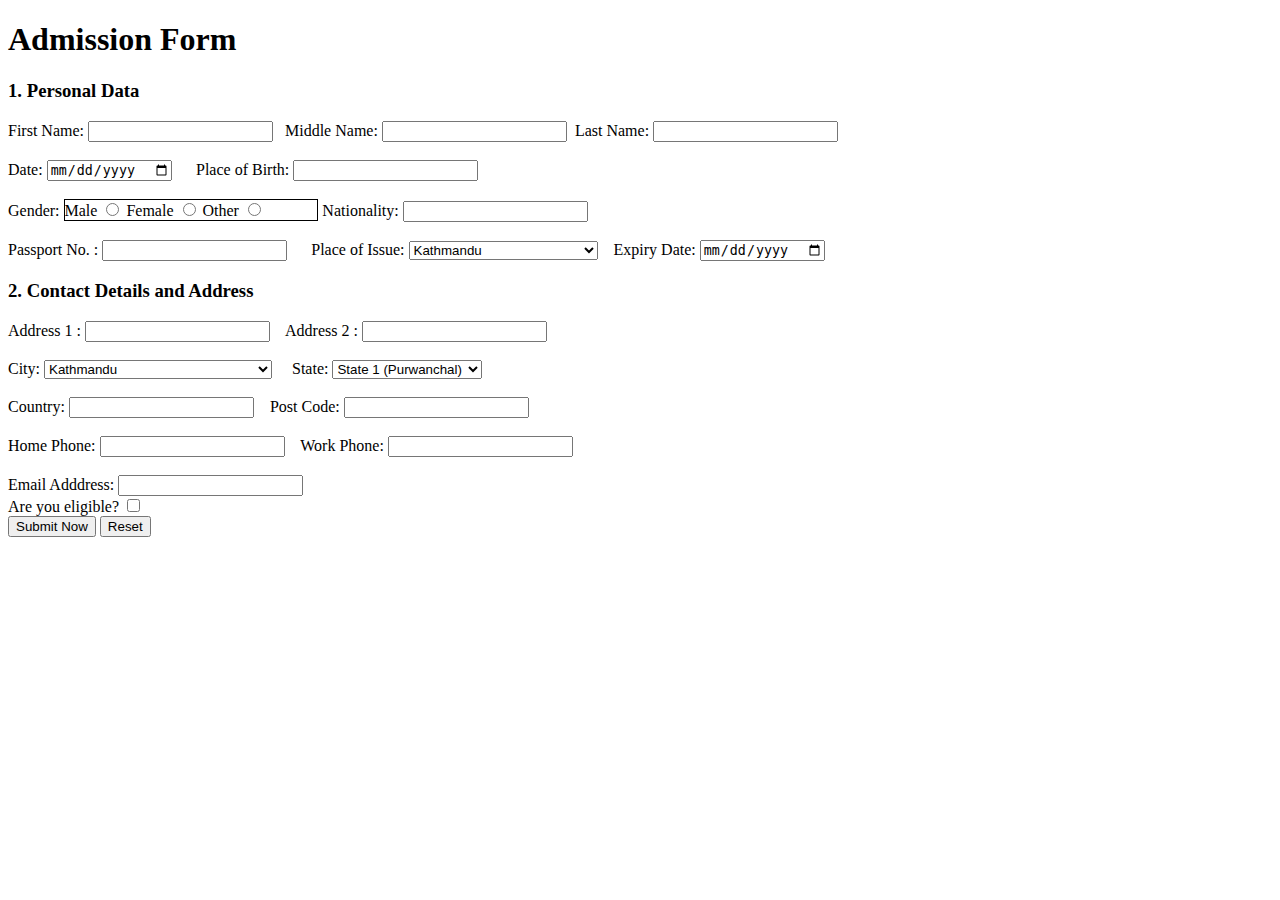
<file: Job Application Forms/index1.html>
<!DOCTYPE html>
<html lang="en">
<head>
    <meta charset="UTF-8">
    <meta name="viewport" content="width=device-width, initial-scale=1.0">
    <link rel="stylesheet" href="style.css">
    <title>Forms</title>
</head>
<body>
    <div class="container">
        <div>
            <h1>Admission Form</h1>
            <h3> 1. Personal Data</h3>
            <form action="backend.php">
              <div> First Name: <input type="text"> &nbsp;
              Middle Name: <input type="text">&nbsp;
              Last Name: <input type="text">
            </div> <br>
            <div>
                 Date: <input type="date" name="" id=""> &nbsp;&nbsp;&nbsp;&nbsp;
                 Place of Birth: <input type="text">
            </div>
            <br>
            <div>
                Gender:  
                <div class="bc1" style="border: 1px solid black; width: 20%;">
                Male <input type="radio" name="myGender">
               Female <input type="radio" name="myGender">
                Other <input type="radio" name="myGender">
            </div>
            <div class="bc1">
            Nationality: <input type="text">&nbsp;&nbsp;&nbsp;&nbsp;
            </div>
            <br>
            <br>
            <div>

            Passport No. : <input type="number" name="" id=""> &nbsp;&nbsp;&nbsp;&nbsp;
            Place of Issue: 
            <select>
            <option value="Kathmandu">Kathmandu</option>
            <option value="Lalitput(Patan)">Lalitput(Patan)</option>
            <option value="Bhaktapur">Bhaktapur</option>
            <option value="Dhankuta">Dhankuta</option>
            <option value="Ilam">Ilam</option>
            <option value="Bhadrapur">Bhadrapur</option>
            <option value="Biratnagar">Biratnagar</option>
            <option value="Itahari">Itahari</option>
            <option value="Rajbiraj">Rajbiraj</option>
            <option value="Lahan">Lahan</option>
            <option value="Janakpur">Janakpur</option>
            <option value="Jaleshwar">Jaleshwar</option>
            <option value="Malangwa">Malangwa</option>
            <option value="Gaur">Gaur</option>
            <option value="Kalaiya">Kalaiya</option>
            <option value="Birgunj">Birgunj</option>
            <option value="Hetauda">Hetauda</option>
            <option value="Bidur">Bidur</option>
            <option value="Gorkha">Gorkha</option>
            <option value="Besisahar">Besisahar</option>
            <option value="Damauli">Damauli</option>
            <option value="Syangja">Syangja</option>
            <option value="Pokhara">Pokhara</option>
            <option value="Chame">Chame</option>
            <option value="Jomsom">Jomsom</option>
            <option value="Kusma">Kusma</option>
            <option value="Beni">Beni</option>
            <option value="Baglung">Baglung</option>
            <option value="Tamghas">Tamghas</option>
            <option value="Tansen">Tansen</option>
            <option value="Kawasoti">Kawasoti</option>
            <option value="Butwal">Butwal</option>
            <option value="Taulihawa">Taulihawa</option>
            <option value="Sandhikharka">Sandhikharka</option>
            <option value="Liwang">Liwang</option>
            <option value="Pyuthan">Pyuthan</option>
            <option value="Musikot">Musikot</option>
            <option value="Salyan">Salyan</option>
            <option value="Ghorahi">Ghorahi</option>
            <option value="Nepalganj">Nepalganj</option>
            <option value="Gulariya">Gulariya</option>
            <option value="Birendranagar">Birendranagar</option>
            <option value="Dailekh">Dailekh</option>
            <option value="Khalanga">Khalanga</option>
            <option value="Dunai">Dunai</option>
            <option value="Simikot">Simikot</option>
            <option value="Manma">Manma</option>
            <option value="Gamgadhi">Gamgadhi</option>
            <option value="Jumla">Jumla</option>
            <option value="Martadi">Martadi</option>
            <option value="Chainpur">Chainpur</option>
            <option value="Mangalsen">Mangalsen</option>
            <option value="Dipayal">Dipayal</option>
            <option value="Bhimdatta (Mahendranagar)">Bhimdatta (Mahendranagar)</option>
            <option value="Dadeldhura">Dadeldhura</option>
            <option value="Baitadi">Baitadi</option>
            <option value="Darchula">Darchula</option>
            </select>
        &nbsp;&nbsp;

            Expiry Date: <input type="date" name="myDate" id="">
        </div>

            </div>
            <H3> 2. Contact Details and Address</H3>
            <div>
                Address 1 : <input type="text"> &nbsp;&nbsp;
                Address 2 : <input type="text">
            </div>
            <br>
            City: <select name="" id="">
                <option value="Kathmandu">Kathmandu</option>  <option value="Lalitpur (Patan)">Lalitpur (Patan)</option>  <option value="Bhaktapur">Bhaktapur</option>  <option value="Biratnagar">Biratnagar</option>  <option value="Pokhara">Pokhara</option>  <option value="Lalitpur (Lalitpur District)">Lalitpur (Lalitpur District)</option>  <option value="Lalitpur (Lalitpur Mahanagarpalika)">Lalitpur (Lalitpur Mahanagarpalika)</option>  <option value="Lalitpur (Godawari Municipality)">Lalitpur (Godawari Municipality)</option>  <option value="Bharatpur">Bharatpur</option>  <option value="Birgunj">Birgunj</option>  <option value="Hetauda">Hetauda</option>  <option value="Dharan">Dharan</option>  <option value="Butwal">Butwal</option>  <option value="Nepalgunj">Nepalgunj</option>  <option value="Janakpur">Janakpur</option>  <option value="Siddharthanagar (Lumbini)">Siddharthanagar (Lumbini)</option>  <option value="Mahendranagar">Mahendranagar</option>  <option value="Ghorahi">Ghorahi</option>  <option value="Dhangadhi">Dhangadhi</option>  <option value="Itahari">Itahari</option>  <option value="Bhimdatta (Mahendranagar)">Bhimdatta (Mahendranagar)</option>  <option value="Damak">Damak</option>  <option value="Tikapur">Tikapur</option>  <option value="Kirtipur">Kirtipur</option>  <option value="Rajbiraj">Rajbiraj</option>  <option value="Panauti">Panauti</option>  <option value="Bhadrapur">Bhadrapur</option>  <option value="Dhankuta">Dhankuta</option>  <option value="Jhawani">Jhawani</option>  <option value="Bhairahawa">Bhairahawa</option>  <option value="Gaur">Gaur</option>  <option value="Dipayal">Dipayal</option>  <option value="Tulsipur">Tulsipur</option>  <option value="Tansen">Tansen</option>  <option value="Gulariya">Gulariya</option>  <option value="Malangwa">Malangwa</option>  <option value="Chainpur">Chainpur</option>  <option value="Khalanga">Khalanga</option>  <option value="Birendranagar">Birendranagar</option>  <option value="Bhojpur">Bhojpur</option>  <option value="Lahan">Lahan</option>  <option value="Damauli">Damauli</option>  <option value="Simara">Simara</option>  <option value="Taulihawa">Taulihawa</option>  <option value="Narayangadh">Narayangadh</option>  <option value="Kusma">Kusma</option>  <option value="Inaruwa">Inaruwa</option>  <option value="Banepa">Banepa</option>  <option value="Siraha">Siraha</option>  <option value="Dipayal Silgadhi">Dipayal Silgadhi</option>  <option value="Tulsipur">Tulsipur</option>  <option value="Lamahi">Lamahi</option>  <option value="Dhulikhel">Dhulikhel</option>  <option value="Ilam">Ilam</option>  <option value="Besisahar">Besisahar</option>  <option value="Baglung">Baglung</option>  <option value="Waling">Waling</option>  <option value="Dailekh">Dailekh</option>  <option value="Rukumkot">Rukumkot</option>  <option value="Ramgram">Ramgram</option>  <option value="Dhangadhi">Dhangadhi</option>  <option value="Kalaiya">Kalaiya</option>
            </select>
            &nbsp;&nbsp;&nbsp;
            State: 
            <select>  <option value="State 1 (Purwanchal)">State 1 (Purwanchal)</option>  <option value="State 2 (Madhes)">State 2 (Madhes)</option>  <option value="Bagmati State">Bagmati State</option>  <option value="Gandaki State">Gandaki State</option>  <option value="Lumbini State">Lumbini State</option>  <option value="Karnali State">Karnali State</option>  <option value="Sudurpashchim State">Sudurpashchim State</option></select>
            <br>
            <br>
            <div>
                Country: <input type="text"> &nbsp;&nbsp;
                Post Code: <input type="number" name="" id="">
            </div>
            <br>
            <div>
            Home Phone: <input type="text" name="" id=""> &nbsp;&nbsp;
            Work Phone: <input type="text" name="" id="">
        </div>
        <br>
        <div>
            Email Adddress: <input typ="Email" name="" id="">
        </div>
            
             <div>
                Are you eligible? <input type="checkbox" name="myEligibilty">
             </div>   
             <input type="submit" value="Submit Now">
             <input type="reset" value="Reset">
            </form>
        </div>
    </div>
</body>
</html>
</file>
<file: Job Application Forms/style.css>
.bc1{
    display: inline-block;
}
</file>
